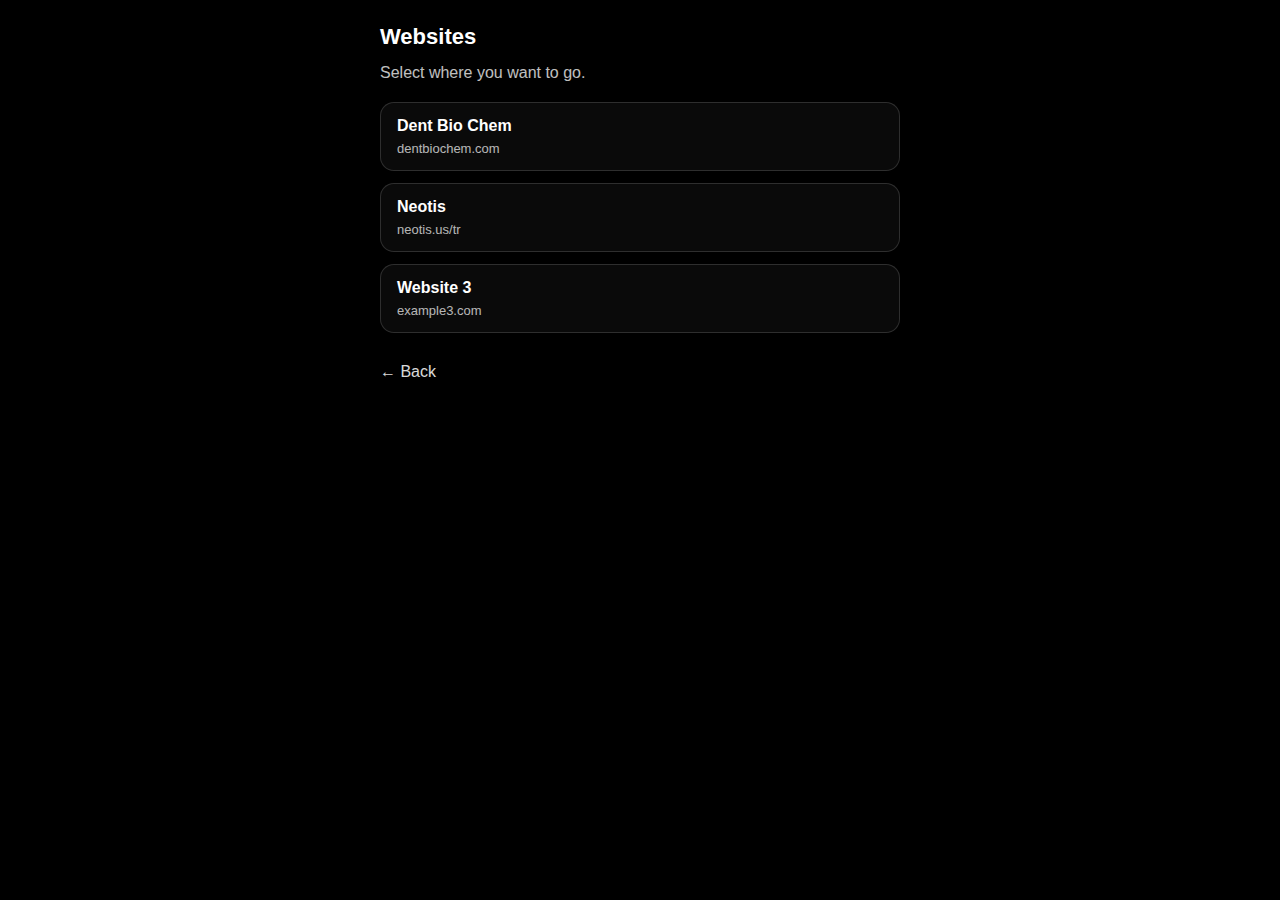
<file: websites.html>
<!doctype html>
<html lang="en">
<head>
  <meta charset="utf-8" />
  <meta name="viewport" content="width=device-width, initial-scale=1" />
  <title>Websites</title>
  <style>
    body { margin:0; font-family: Arial, sans-serif; background:#000; color:#fff; }
    .wrap { max-width:520px; margin:0 auto; padding:24px; }
    .title { font-size:22px; margin:0 0 14px; }
    .sub { opacity:.75; margin:0 0 20px; }
    .card {
      display:block; text-decoration:none; color:#fff;
      border:1px solid rgba(255,255,255,.15);
      border-radius:14px; padding:14px 16px; margin:12px 0;
      background: rgba(255,255,255,.04);
    }
    .card:hover { border-color: rgba(255,255,255,.35); }
    .name { font-weight:700; }
    .url { opacity:.7; font-size:13px; margin-top:6px; word-break:break-all; }
    .back { display:inline-block; margin-top:18px; color:#fff; opacity:.85; text-decoration:none; }
    .back:hover { opacity:1; }
  </style>
</head>
<body>
  <div class="wrap">
    <h1 class="title">Websites</h1>
    <p class="sub">Select where you want to go.</p>

    <a class="card" href="https://dentbiochem.com" target="_blank" rel="noopener">
      <div class="name">Dent Bio Chem</div>
      <div class="url">dentbiochem.com</div>
    </a>

    <a class="card" href="https://www.neotis.us/tr" target="_blank" rel="noopener">
      <div class="name">Neotis</div>
      <div class="url">neotis.us/tr</div>
    </a>

    <a class="card" href="https://example3.com" target="_blank" rel="noopener">
      <div class="name">Website 3</div>
      <div class="url">example3.com</div>
    </a>

    <a class="back" href="index.html">← Back</a>
  </div>
</body>
</html>
</file>
